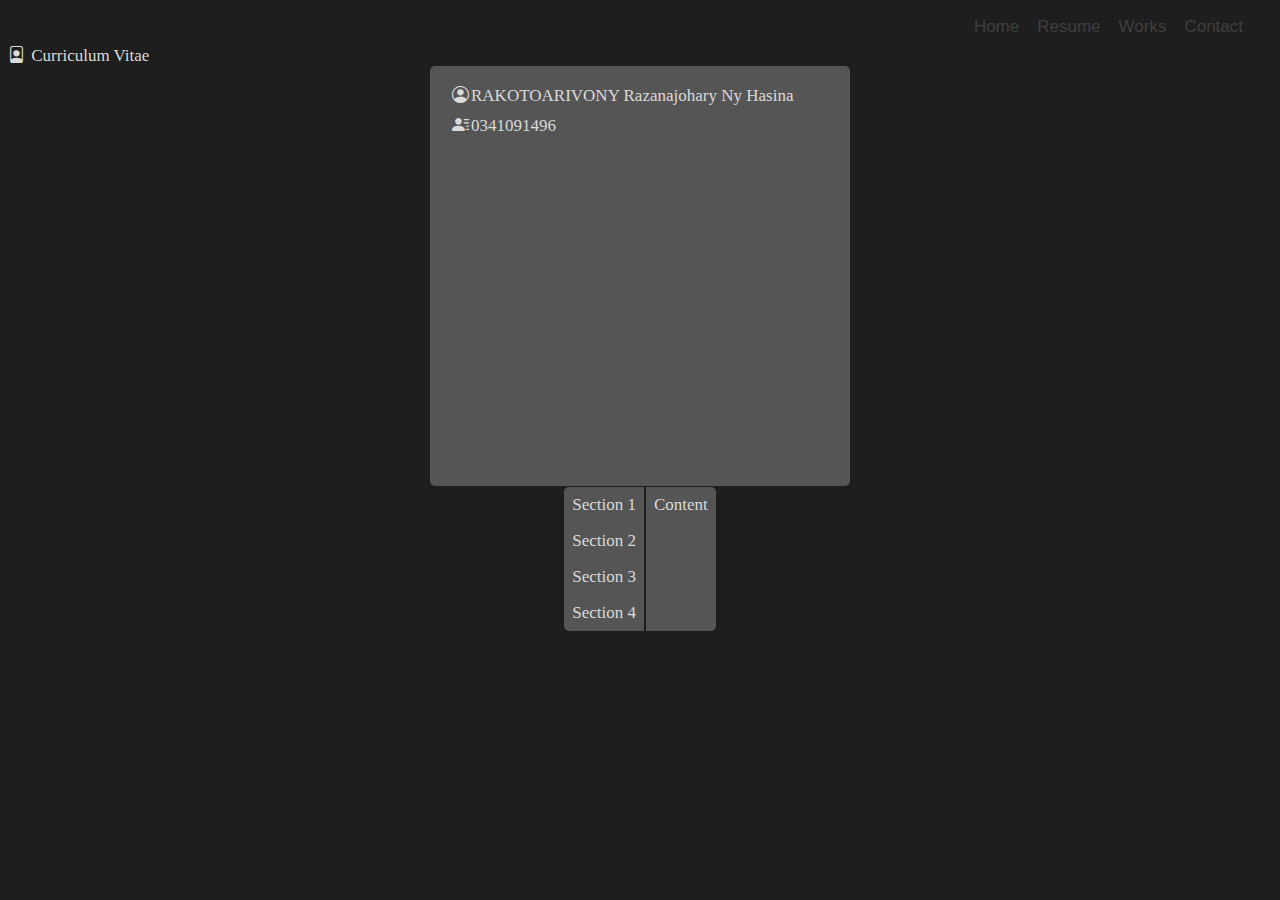
<file: curriculum_vitae.html>
<!DOCTYPE html>
<head>
	<meta charset="UTF-8"/>
	<meta name="viewport" content="width=device-width, initial-scale=1.0"/>
	<meta http-equiv="X-UA-Compatible" content="IE=edge"/>
	<link rel="stylesheet"  href="css/styles.css">
	<link rel="stylesheet" href="https://cdn.jsdelivr.net/npm/bootstrap-icons@1.11.3/font/bootstrap-icons.css">
	<title>C_V</title>
	<style>
	</style>
</head>
<body>
	<div class="container_h" style="--position: flex-end;" id="last_element_information">
		<button class="information_button" type="button">Home</button>
		<button class="information_button" type="button">Resume</button>
		<button class="information_button" type="button">Works</button>
		<button class="information_button" type="button">Contact</button>
		<button class="collapsed_menu bi bi-list"></button>
	</div>
</body>
<body>
	<i class="bi bi-file-person" style="margin-right: 2px;"></i>
	Curriculum Vitae
	<body>
		<div class="menu_background" style="height: 400px; width: 400px; margin: auto; padding: 10px;">
			<div class="info_me"><i class="bi bi-person-circle" style="margin: 6px 2px 6px 2px;"></i>RAKOTOARIVONY Razanajohary Ny Hasina</div>
			<div class="info_me"><i class="bi bi-person-lines-fill" style="margin: 6px 2px 6px 2px;"></i>0341091496</div>
		</div>
	</body>
	<body>
		<div class="container_h">
			<div class="menu_background" id="section_part">
				<div class="container_v">
					<div class="box">Section 1</div>
					<div class="box">Section 2</div>
					<div class="box">Section 3</div>
					<div class="box">Section 4</div>
				</div>
			</div>
			<div class="menu_background" id="content_part">
				<div class="container_h">
					<div class="box">Content</div>
				</div>
			</div>
		</div>
	</body>
</body>
</file>
<file: css/styles.css>
:root {
	--bg: #1E1E1E;
	--color-0: #212121;
	--color-1: #242424;
	--color-2: #262626;
	--color-3: #2a2a2a;
	--color-4: #363636;
	--color-5: #3f3f3f;
	--color-6: #555555;
	--color-7: #666666;
	--color-8: #999999;
	--color-9: #bababa;
	--fg: #dadada;
	--accent: #7050E6;
	--anim-speed: 0.2s;
	--global-radius: 5px;
}

* {
	font-size: 17px;
}

html, body {
	background-color: var(--bg);
	color: var(--fg);
}

.container_h {
	display: flex;
	justify-content: var(--position, center);
	background-color: transparent;
}

#last_element_information {
	margin-right: 20px;
}

.container_v {
	display: flex;
	flex-direction: column;
	align-items: var(--position, center);
	background-color: transparent;
}

.box {
	background-color: var(--color-6);
	margin: 4px;
	padding: 4px;
	border-radius: var(--global-radius);
}

.menu_background {
	background-color: var(--color-6);
	border-radius: var(--global-radius);
	margin: 1px;
}

#section_part {
	border-radius: var(--global-radius) 0px 0px var(--global-radius);
}

#content_part {
	border-radius: 0px var(--global-radius) var(--global-radius) 0px;
}

.information_button {
	border: none;
	position: relative;
	background-color: transparent;
	border-radius: var(--global-radius);
	color: var(--color-5);
	padding: 3px;
	margin: 6px;
	transition: color var(--anim-speed) linear,
				border-bottom var(--anim-speed) linear;
}

.information_button::after {
	content: '';
	position: absolute;
	left: 0;
	bottom: 0;
	width: 100%;
	height: 1px;
	background-color: var(--fg);
	transform: scaleX(0);
	transform-origin: bottom center;
	transition: transform var(--anim-speed) ease;
}

.information_button:hover::after {
	transform: scaleX(1);
}

.information_button:hover {
	color: var(--fg);
}

.collapsed_menu {
	display: none;
	color: var(--color-6);
	transform: scale(1.5, 1.5);
	border: none;
	background-color: transparent;
	padding: 3px;
	margin: 6px;
	border-radius: var(--global-radius);
	transition: background-color var(--anim-speed) ease,
				color var(--anim-speed) ease;
}

.collapsed_menu:hover {
	color: var(--bg);
	background-color: var(--color-6);
}

.info_me {
	margin: 10px;
}

@media (max-width: 768px)
{
	.information_button {
		display: none;
	}

	.collapsed_menu {
		display: block;
		cursor: pointer;
	}
}
</file>
